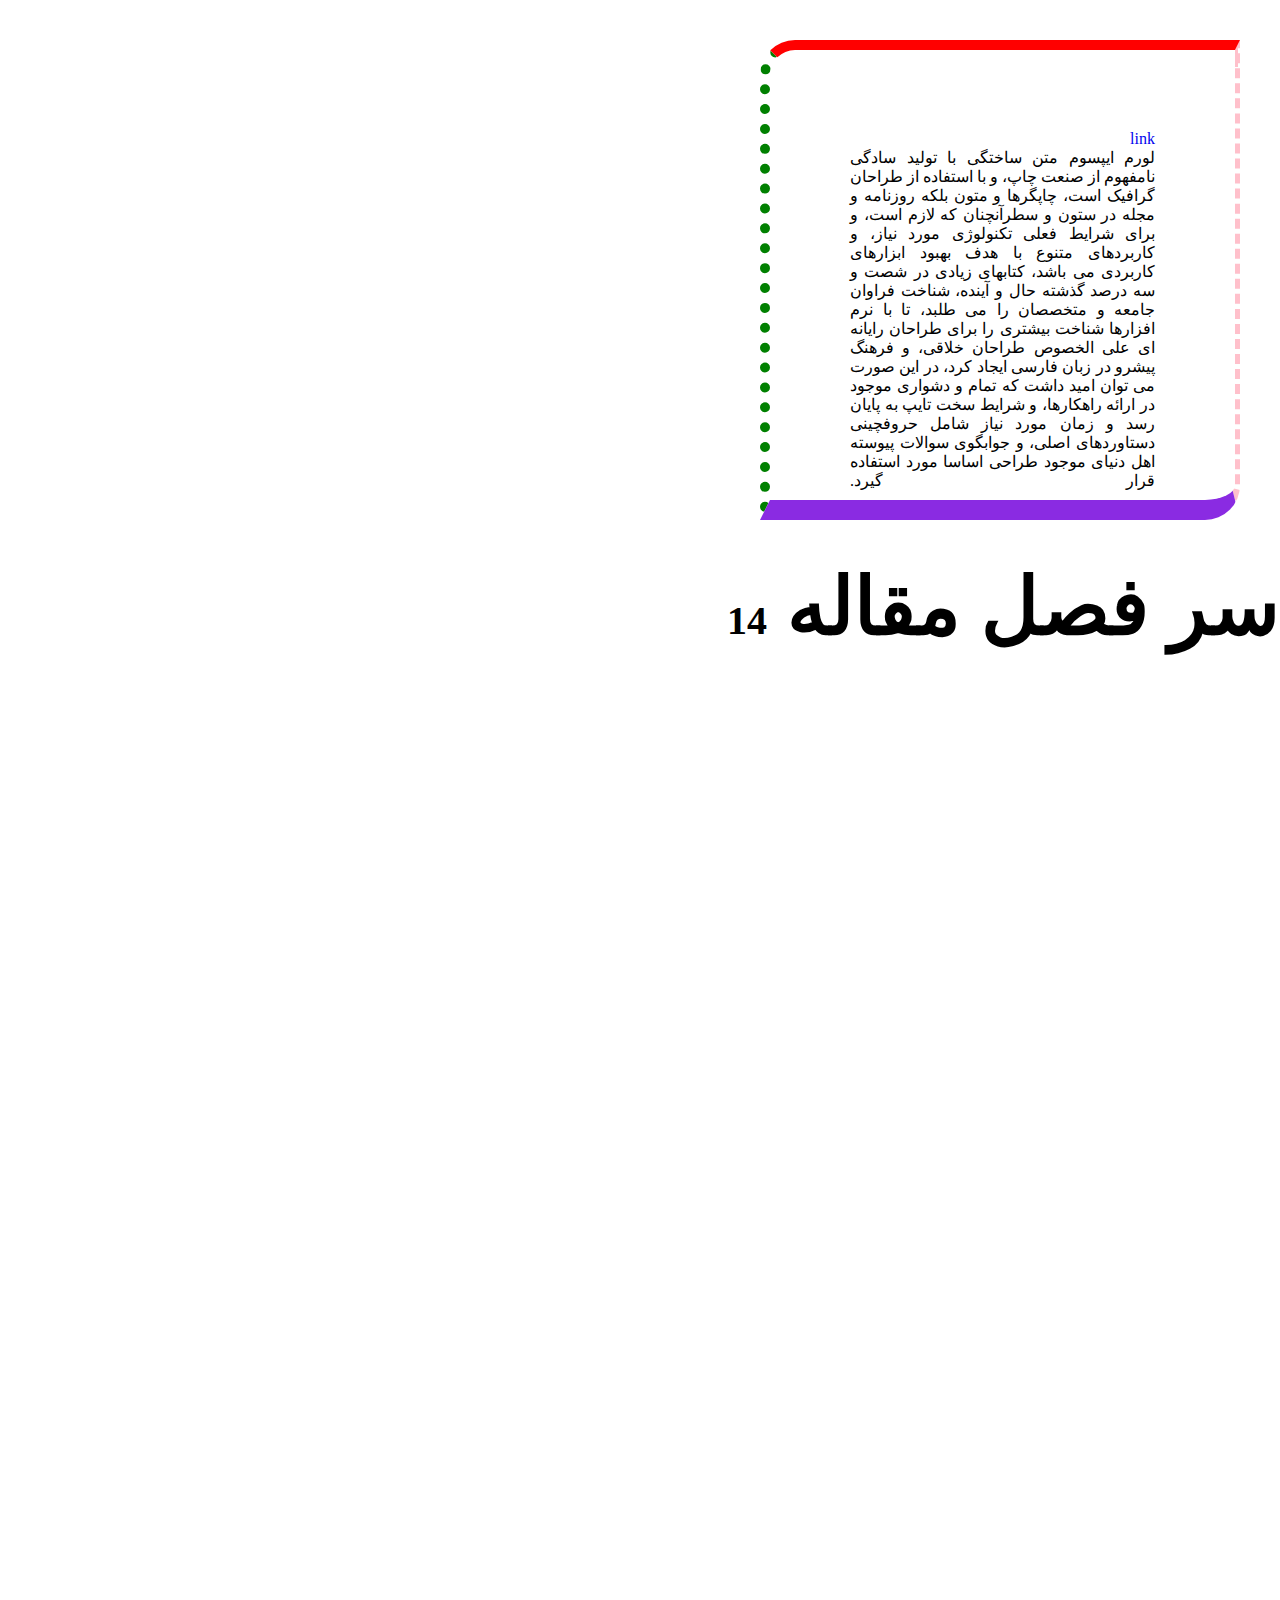
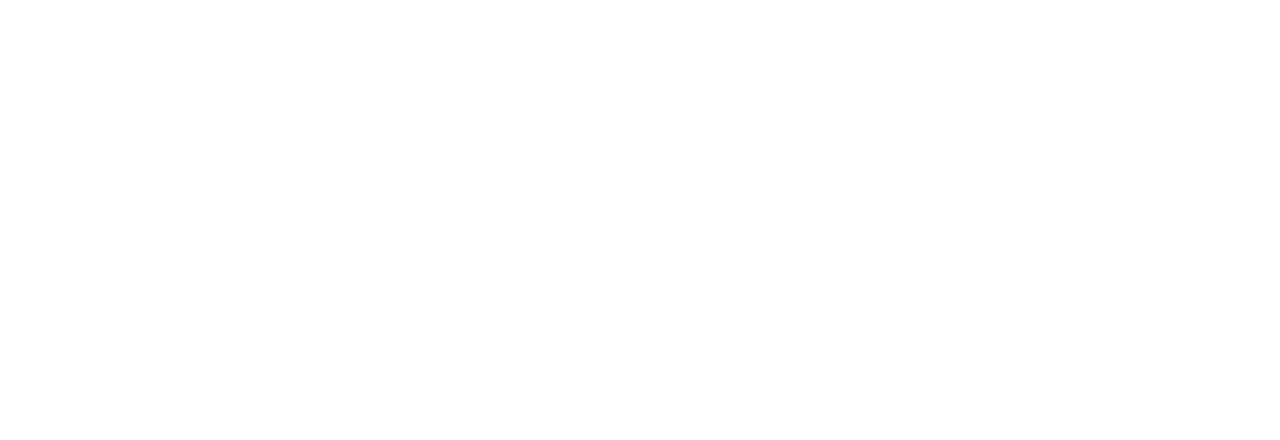
<file: index.html>
<!DOCTYPE html>
<html lang="en">
<head>
    <meta charset="UTF-8">
    <meta name="viewport" content="width=device-width, initial-scale=1.0">
    <title>Document</title>
    <link rel="stylesheet" href="./style.css">
</head>
<body>
    <div class="main" dir="rtl">
        <div class="paragraph">
            <a href="#">liNk</a>
            <p>
                لورم ایپسوم متن ساختگی با تولید سادگی نامفهوم از صنعت چاپ، و با استفاده از طراحان گرافیک است، چاپگرها و متون بلکه روزنامه و مجله در ستون و سطرآنچنان که لازم است، و برای شرایط فعلی تکنولوژی مورد نیاز، و کاربردهای متنوع با هدف بهبود ابزارهای کاربردی می باشد، کتابهای زیادی در شصت و سه درصد گذشته حال و آینده، شناخت فراوان جامعه و متخصصان را می طلبد، تا با نرم افزارها شناخت بیشتری را برای طراحان رایانه ای علی الخصوص طراحان خلاقی، و فرهنگ پیشرو در زبان فارسی ایجاد کرد، در این صورت می توان امید داشت که تمام و دشواری موجود در ارائه راهکارها، و شرایط سخت تایپ به پایان رسد و زمان مورد نیاز شامل حروفچینی دستاوردهای اصلی، و جوابگوی سوالات پیوسته اهل دنیای موجود طراحی اساسا مورد استفاده قرار گیرد.
            </p>
        </div>
        <div>
            <h1>سر فصل مقاله <span>14</span></h1>
        </div>
    </div>
</body>
</html>
</file>
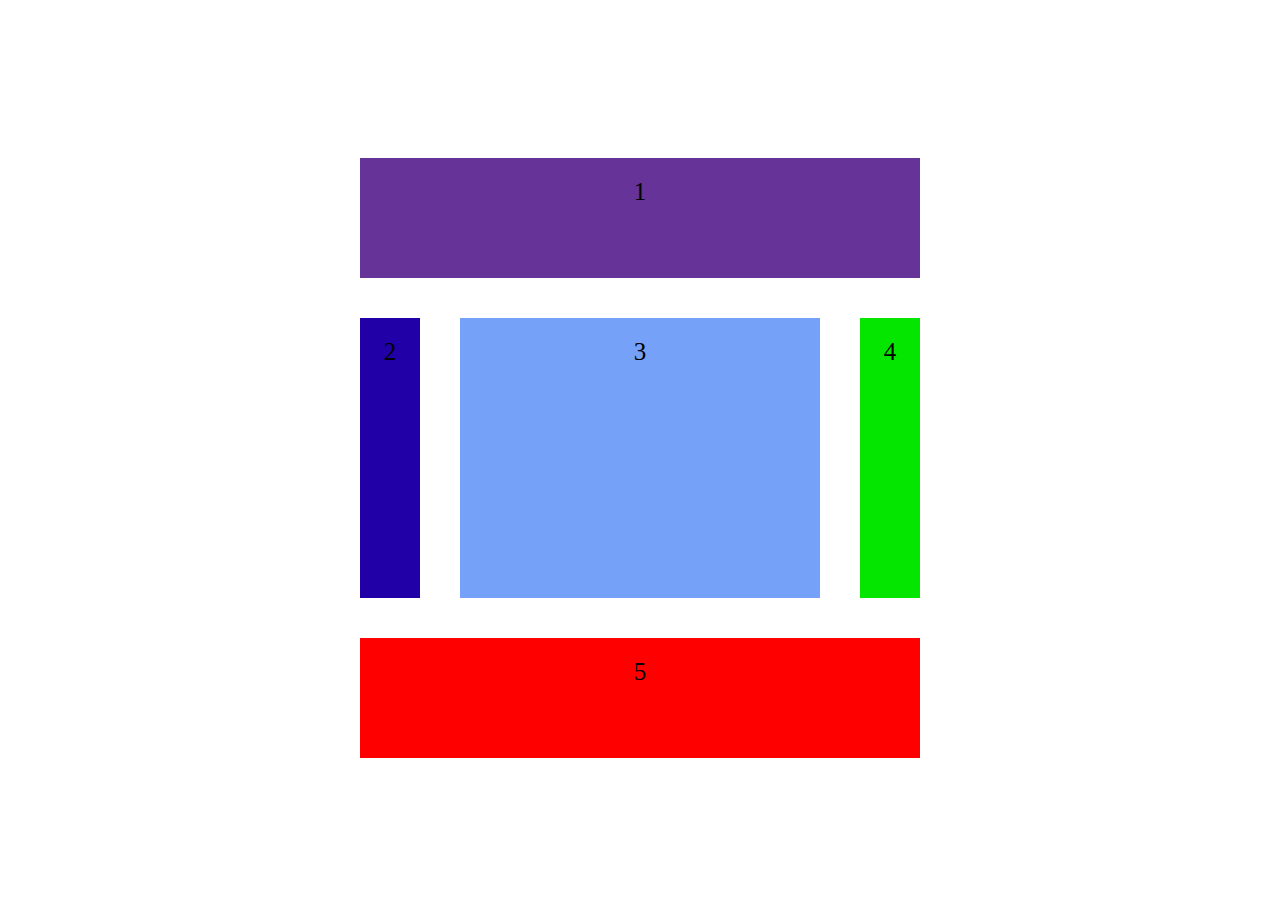
<file: display/index.html>
<!DOCTYPE html>
<html lang="en">
<head>
    <meta charset="UTF-8">
    <meta name="viewport" content="width=device-width, initial-scale=1.0">
    <title>Document</title>
    <link rel="stylesheet" href="style.css">
</head>
<body>
    <div class="container">
        <div class="grid-item item1">1</div>
        <div class="grid-item item2">2</div>
        <div class="grid-item item3">3</div>
        <div class="grid-item item4">4</div>
        <div class="grid-item item5">5</div>
    </div>
</body>
</html>
</file>
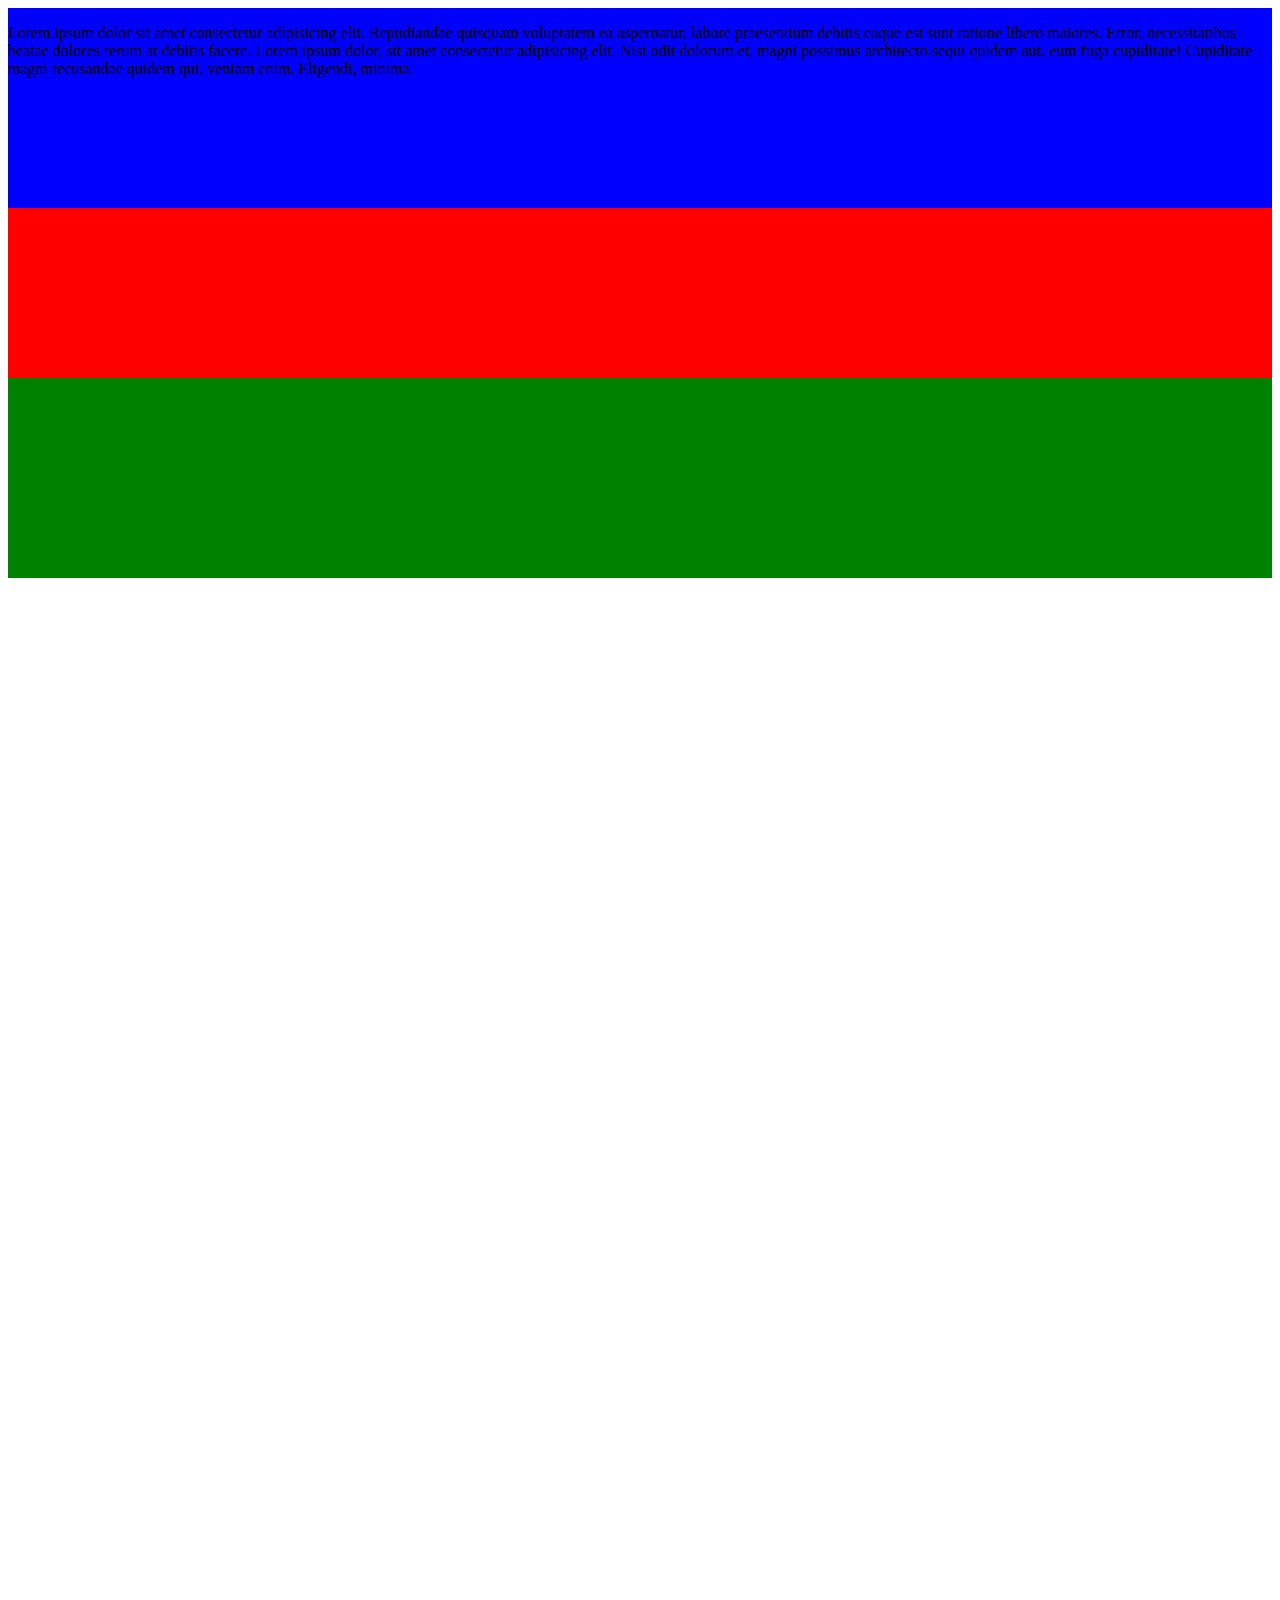
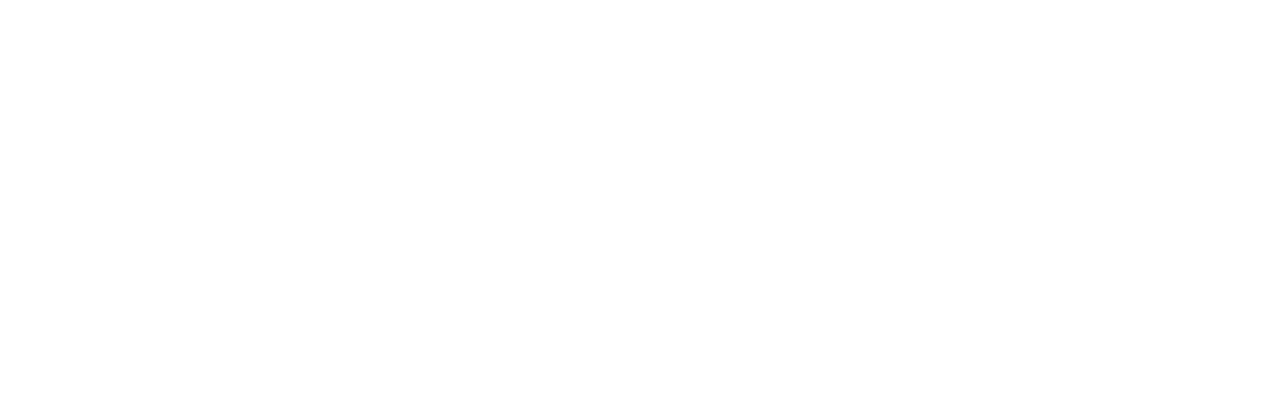
<file: Position/index.html>
<!DOCTYPE html>
<html lang="en">
<head>
    <meta charset="UTF-8">
    <meta name="viewport" content="width=device-width, initial-scale=1.0">
    <title>Document</title>
    <link rel="stylesheet" href="style.css">
</head>
<body>
    <div class="parent">
        <div class="box1">
            <p>Lorem ipsum dolor sit amet consectetur adipisicing elit. Repudiandae quisquam voluptatem ea aspernatur, labore praesentium debitis eaque est sunt ratione libero maiores. Error, necessitatibus beatae dolores rerum at debitis facere.
                Lorem ipsum dolor, sit amet consectetur adipisicing elit. Nisi odit dolorum et, magni possimus architecto sequi quidem aut, eum fuga cupiditate! Cupiditate magni recusandae quidem qui, veniam enim. Eligendi, minima.
            </p>
        </div>
        <div class="box2">
        </div>
        <div class="box3"></div>
    </div>
</body>
</html>
</file>
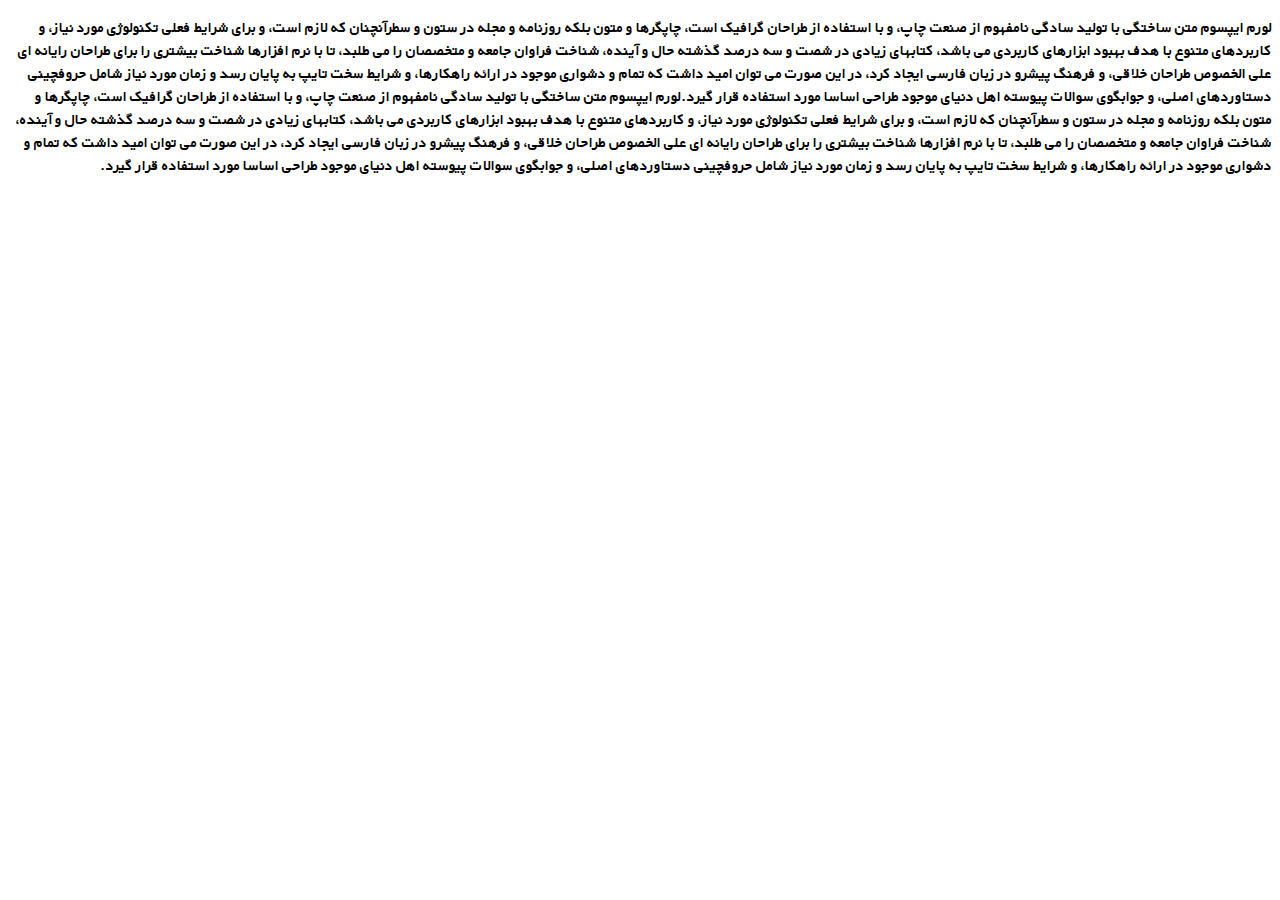
<file: font/font.html>
<!DOCTYPE html>
<html lang="en">
<head>
    <meta charset="UTF-8">
    <meta name="viewport" content="width=device-width, initial-scale=1.0">
    <title>Document</title>
    <link rel="stylesheet" href="font.css">
</head>
<body dir="rtl">
    <p>
        لورم ایپسوم متن ساختگی با تولید سادگی نامفهوم از صنعت چاپ، و با استفاده از طراحان گرافیک است، چاپگرها و متون بلکه روزنامه و مجله در ستون و سطرآنچنان که لازم است، و برای شرایط فعلی تکنولوژی مورد نیاز، و کاربردهای متنوع با هدف بهبود ابزارهای کاربردی می باشد، کتابهای زیادی در شصت و سه درصد گذشته حال و آینده، شناخت فراوان جامعه و متخصصان را می طلبد، تا با نرم افزارها شناخت بیشتری را برای طراحان رایانه ای علی الخصوص طراحان خلاقی، و فرهنگ پیشرو در زبان فارسی ایجاد کرد، در این صورت می توان امید داشت که تمام و دشواری موجود در ارائه راهکارها، و شرایط سخت تایپ به پایان رسد و زمان مورد نیاز شامل حروفچینی دستاوردهای اصلی، و جوابگوی سوالات پیوسته اهل دنیای موجود طراحی اساسا مورد استفاده قرار گیرد.لورم ایپسوم متن ساختگی با تولید سادگی نامفهوم از صنعت چاپ، و با استفاده از طراحان گرافیک است، چاپگرها و متون بلکه روزنامه و مجله در ستون و سطرآنچنان که لازم است، و برای شرایط فعلی تکنولوژی مورد نیاز، و کاربردهای متنوع با هدف بهبود ابزارهای کاربردی می باشد، کتابهای زیادی در شصت و سه درصد گذشته حال و آینده، شناخت فراوان جامعه و متخصصان را می طلبد، تا با نرم افزارها شناخت بیشتری را برای طراحان رایانه ای علی الخصوص طراحان خلاقی، و فرهنگ پیشرو در زبان فارسی ایجاد کرد، در این صورت می توان امید داشت که تمام و دشواری موجود در ارائه راهکارها، و شرایط سخت تایپ به پایان رسد و زمان مورد نیاز شامل حروفچینی دستاوردهای اصلی، و جوابگوی سوالات پیوسته اهل دنیای موجود طراحی اساسا مورد استفاده قرار گیرد.
    </p>
</body>
</html>
</file>
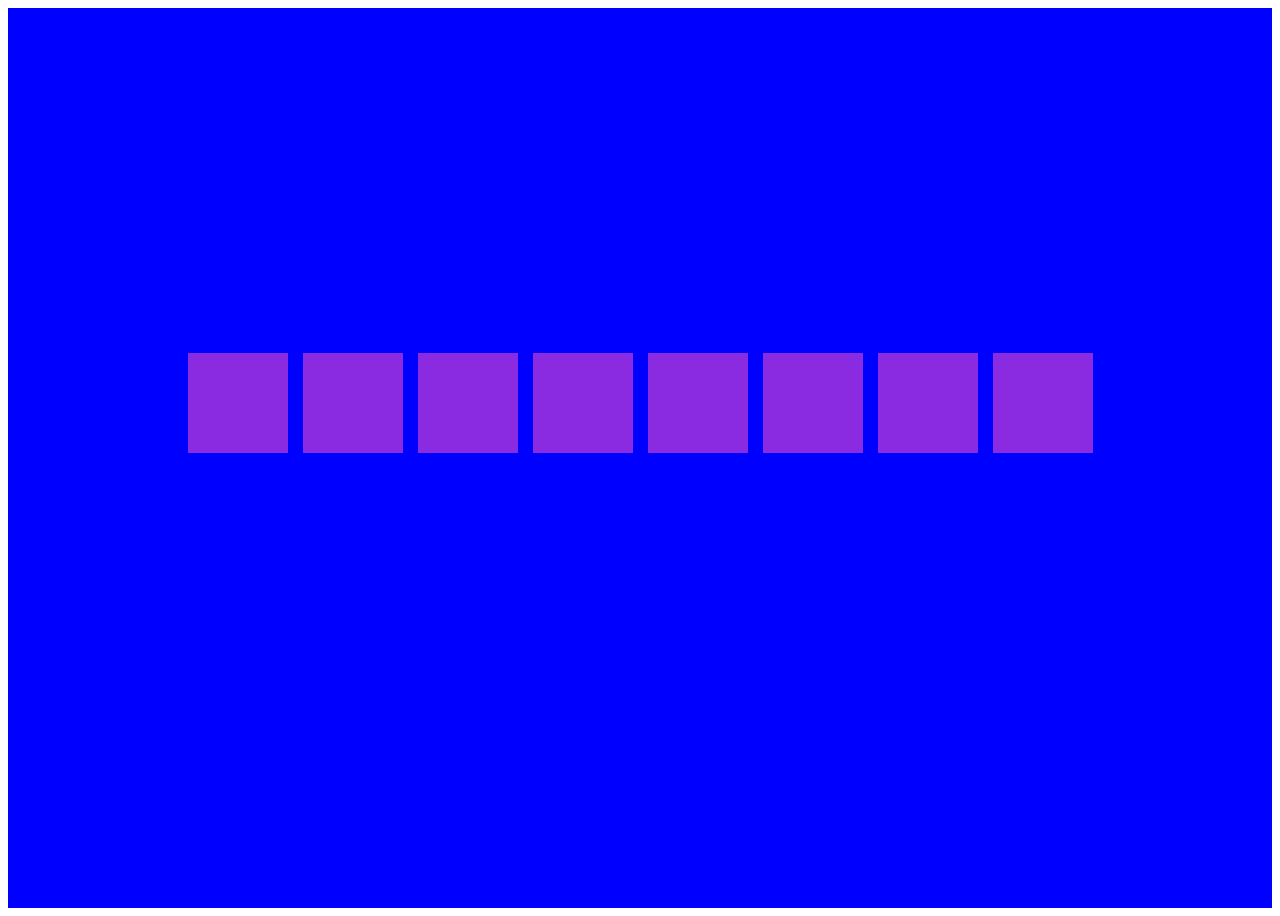
<file: media query/media.html>
<!DOCTYPE html>
<html lang="en">
<head>
    <meta charset="UTF-8">
    <meta name="viewport" content="width=device-width, initial-scale=1.0">
    <title>Document</title>
    <link rel="stylesheet" href="./media_stylle.css">
</head>
<body>
    <div class="grid-container">
        <div class="grid-item item1"></div>
        <div class="grid-item item2"></div>
        <div class="grid-item item3"></div>
        <div class="grid-item item4"></div>
        <div class="grid-item item5"></div>
        <div class="grid-item item6"></div>
        <div class="grid-item item7"></div>
        <div class="grid-item item8"></div>
    </div>
</body>
</html>
</file>
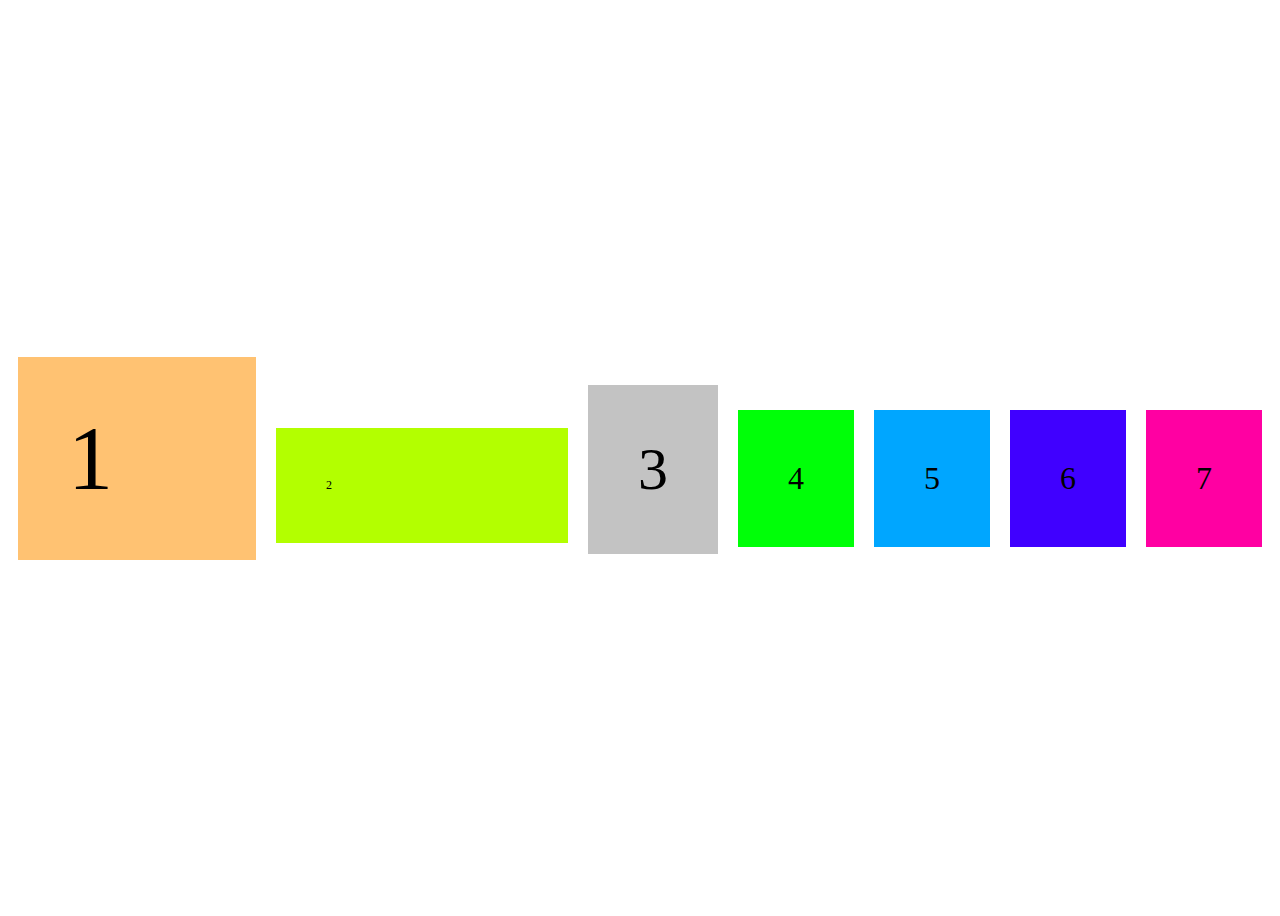
<file: display/flex/flex.html>
<!DOCTYPE html>
<html lang="en">
<head>
    <meta charset="UTF-8">
    <meta name="viewport" content="width=device-width, initial-scale=1.0">
    <title>Document</title>
    <link rel="stylesheet" href="./flex_style.css">
</head>
<body>
    <div class="flex_container">
        <div class="flex_item item1">1</div>
        <div class="flex_item item2">2</div>
        <div class="flex_item item3">3</div>
        <div class="flex_item item4">4</div>
        <div class="flex_item item5">5</div>
        <div class="flex_item item6">6</div>
        <div class="flex_item item7">7</div>
    </div>
</body>
</html>
</file>
<file: style.css>
*{
    box-sizing: border-box;
    margin: 0;
    padding: 0;
}

.main{

    height: 2000px;
    /*
    height: 800px;
    background-size: 100%;
    background-repeat: no-repeat;
    background-image: url('blue-sky-sea-1379815.jpg') ;
    background-attachment: scroll;
    background-position: center;
    background: blue url('blue-sky-sea-1379815.jpg') repeat scroll top;
    */
}
a{
    text-decoration: none;
    text-transform: lowercase;
}
.paragraph{
    text-align:justify ;
    text-align-last: justify;
    text-decoration:none ;
    width: 30rem;
    height: 30rem;
    border-top: 10px solid red;
    border-right: 5px dashed pink;
    border-bottom: 20px solid blueviolet;
    border-left: 10px dotted green;
    border-top-left-radius: 35px;
    border-bottom-right-radius: 35px;
    margin: 40px;
    padding: 80px;

    /*
    border-radius: 50px;
    border: 2px dashed blue ;

    */
    
    /*
    px 
    %
    rem = 16px
    em
    vw
    vh
    */
}

h1{
    font-size: 5rem;
}
span{
    font-size: 0.5em;
}
</file>
<file: display/style.css>
.container{
    width: 100%;
    height: 100vh;
    display: grid ;
    grid-template-columns: repeat(6 , 70px) ;
    /* grid-template-rows: repeat(6,100px); */
    
    grid-auto-rows: 130px;
    row-gap: 30px;
    column-gap: 30px;
    justify-content: center;
    align-content: center;
}
.grid-item{
    font-size: 25px;
    text-align: center;
    padding: 20px;
    margin: 5px;   
}
.item1{
    background-color: rebeccapurple;
    grid-column: 1/7;
    grid-row: 1/2;
}
.item2{
    background-color: rgb(33, 0, 167);
    grid-row: 2/4;
    grid-column: 1/2;
}
.item3{
    background-color: rgb(118, 161, 248);
    grid-row: 2/4;
    grid-column: 2/6;
}
.item4{
    background-color: rgb(4, 230, 0);
    grid-column: 6/7;
    grid-row: 2/4;
}
.item5{
    background-color: rgb(255, 0, 0);
    grid-column: 1/7;
}
</file>
<file: Position/style.css>
.box1{
    height: 200px;
    background-color: blue;
    overflow: auto;
}
.box2{
    height: 200px;
    background-color: red;
    top: 20px;
    position: sticky;
    z-index: 5;
}
.box3{
    height: 200px;
    background-color: green;
    margin-top: -30px ;
    position: sticky;
    z-index: 7;    
}
.parent{
    height: 2000px;
}

.box2-child{
    position: absolute;
    top: 10px;
    left: 30px;
    width: 50px;
    height: 50px;
    background-color: yellow;
}
</file>
<file: font/font.css>
@font-face {
    font-family: yekan;
    src: url('./BYekan/BYekan+\ Bold.ttf');
}
p{
    font-family: yekan;
}
</file>
<file: media query/media_stylle.css>
div{
    height: 100vh;
    background-color: blue;
}

@media (max-width :600px){
    div{
        background-color: green;
    }
    .grid-container{
        display: grid;
        grid-template-columns: repeat(2, 100px);
        gap: 20px;
        justify-content: center;
        align-content: center;
    }  
}
@media(min-width: 600px){
    .grid-container{
        display: grid;
        grid-template-columns: repeat(4, 100px);
        grid-template-rows: 50px 60px 70px;
        gap: 20px;
        justify-content: center;
        align-content: center;
    }    
}
@media (min-width: 768px) {
    .grid-container{
        display: grid;
        grid-template-columns: repeat(5, 100px);
        gap: 20px;
        justify-content: center;
        align-content: center;
    }    
}
@media (min-width:992px){
    .grid-container{
        display: grid;
        grid-template-columns: repeat(6, 100px);
        gap: 20px;
        justify-content: center;
        align-content: center;
    }
}
@media (min-width:1200px){
    .grid-container{
        display: grid;
        grid-template-columns: repeat(8, 100px);
        gap: 15px;
        justify-content: center;
        align-content: center;
    }
    
}
.grid-item{
    width: 100px;
    height: 100px;
    background-color: blueviolet;
}
</file>
<file: display/flex/flex_style.css>
/* flex direction
flex wrap
justifycontent
align content 
align_items
flex flow 
flex grow
*/


.flex_container{
    display: flex;
    height: 100vh;  
    flex-flow: row wrap;
    justify-content: center;
    align-items: baseline;
    align-content: center;
}
.flex_item{
    font-size: 32px;
    margin: 10px;
    padding: 50px;
}
.item1{
    background-color: rgb(255, 194, 114);
    flex-grow: 1;
    font-size: 90px;
}
.item2{
    background-color: rgb(179, 255, 0);
    font-size: 12px;
    flex-grow: 2;
}
.item3{
    background-color: rgb(195, 195, 195);
    font-size: 60px;
}
.item4{
    background-color: rgb(0, 255, 8);
}
.item5{
    background-color: rgb(0, 166, 255);
}
.item6{
    background-color: rgb(64, 0, 255);
}
.item7{
    background-color: rgb(255, 0, 162);
}
</file>
